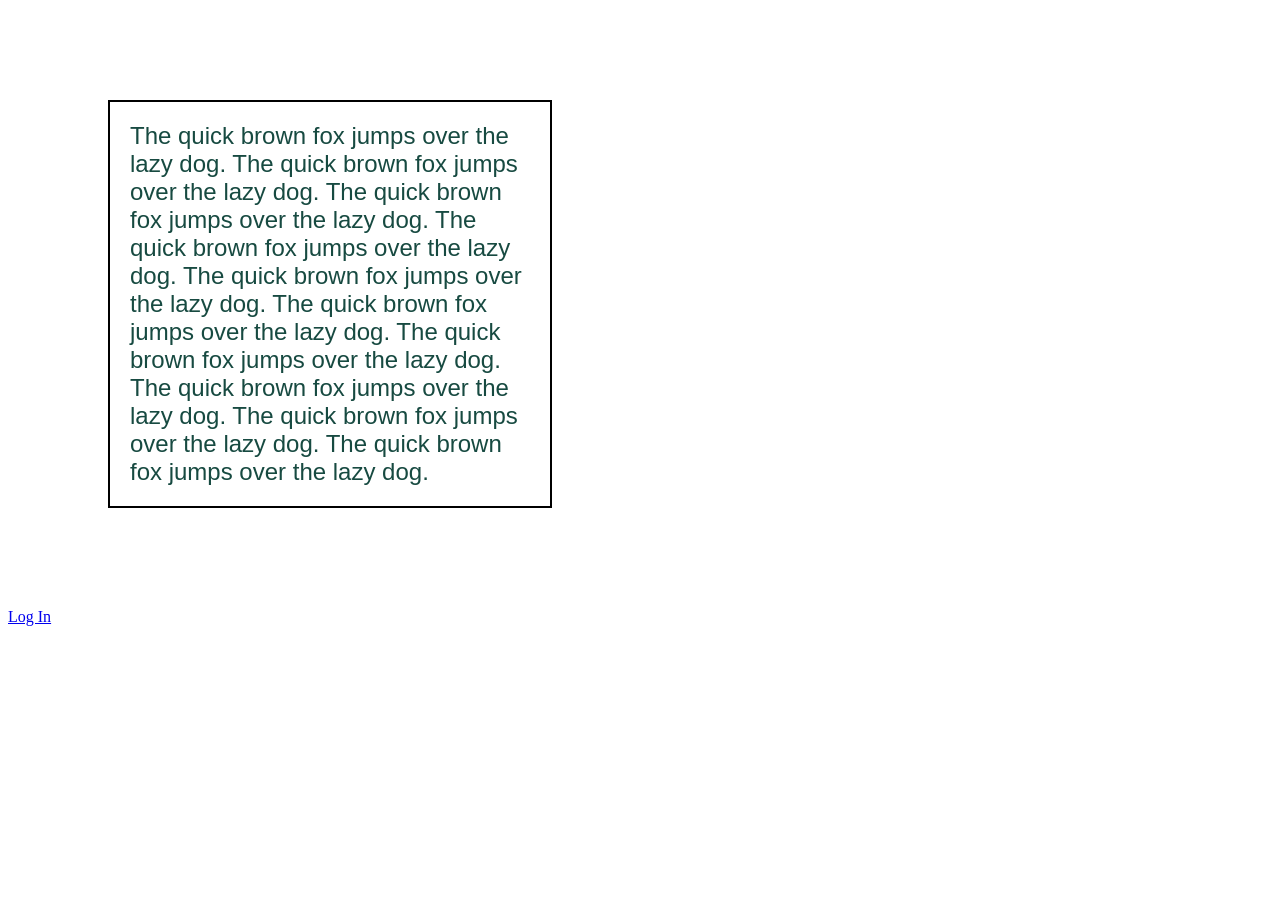
<file: index.html>
<HTML>
<head>
    <title>Internal Style Sheet Example</title>
    <style>
        .htun{
            font-family: 'Lucida Sans', 'Lucida Sans Regular', 'Lucida Grande', 'Lucida Sans Unicode', Geneva, Verdana, sans-serif;
            font-size: 18pt;
            color: #174a41;
            width: 400px;
            border: solid black 2px;
            padding: 20px;
            margin: 100px;
        }
    </style>
</head>
<body>
    <p class="htun">The quick brown fox jumps over the lazy dog. The quick brown fox jumps over the lazy dog.
        The quick brown fox jumps over the lazy dog. The quick brown fox jumps over the lazy dog.
        The quick brown fox jumps over the lazy dog. The quick brown fox jumps over the lazy dog.
        The quick brown fox jumps over the lazy dog. The quick brown fox jumps over the lazy dog.
        The quick brown fox jumps over the lazy dog. The quick brown fox jumps over the lazy dog.</p>
</body>
<a href="login.html">Log In</a>
</HTML>

<!-- box model
 width, padding, margin, border, background-color, . . . 
 font-family, font-size, font-weight, font-style, line-height (eg - 24pt), letter-spacint (eg - 3pt), color, . . . 
 border: solid black 3px
 border-top, . . . . (solid, dotted, dash, . . . )
 padding all arount -> 12px 30px 20px 40px Top Right Bottom Left
 also you can use padding-left, . . . 
 padding located inside the box
 margin all around -> 12px 30px 20px 40px Top Right Bottom Left
 also you can use margin-left, . . . . 
 margin located on the web page
 
 background:
 eg
 .bgimage{
 background: url("haha.jpg") top center no-repeat;
 }
-->
</file>
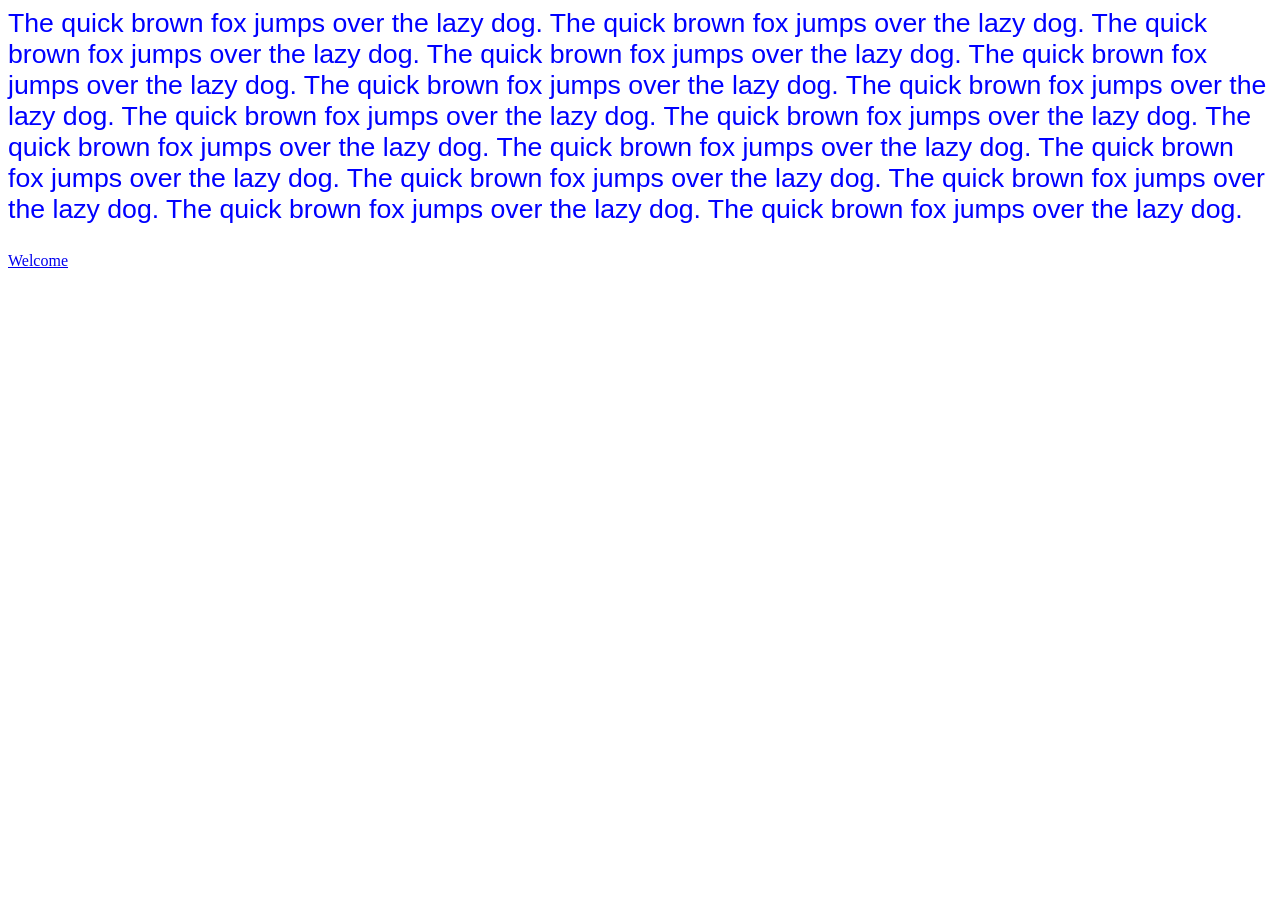
<file: login.html>
<HTML>
<head>
    <title>External Style Sheet Example</title>
    <link rel="stylesheet" type="text/css" href="first.css" />
</head>
<body>
    <p class="lynn">The quick brown fox jumps over the lazy dog. The quick brown fox jumps over the lazy dog.
        The quick brown fox jumps over the lazy dog. The quick brown fox jumps over the lazy dog.
        The quick brown fox jumps over the lazy dog. The quick brown fox jumps over the lazy dog.
        The quick brown fox jumps over the lazy dog. The quick brown fox jumps over the lazy dog.
        The quick brown fox jumps over the lazy dog. The quick brown fox jumps over the lazy dog.
        The quick brown fox jumps over the lazy dog. The quick brown fox jumps over the lazy dog.
        The quick brown fox jumps over the lazy dog. The quick brown fox jumps over the lazy dog.
        The quick brown fox jumps over the lazy dog. The quick brown fox jumps over the lazy dog.</p>
</body>
<a href="welcome.html">Welcome</a>
</HTML>
</file>
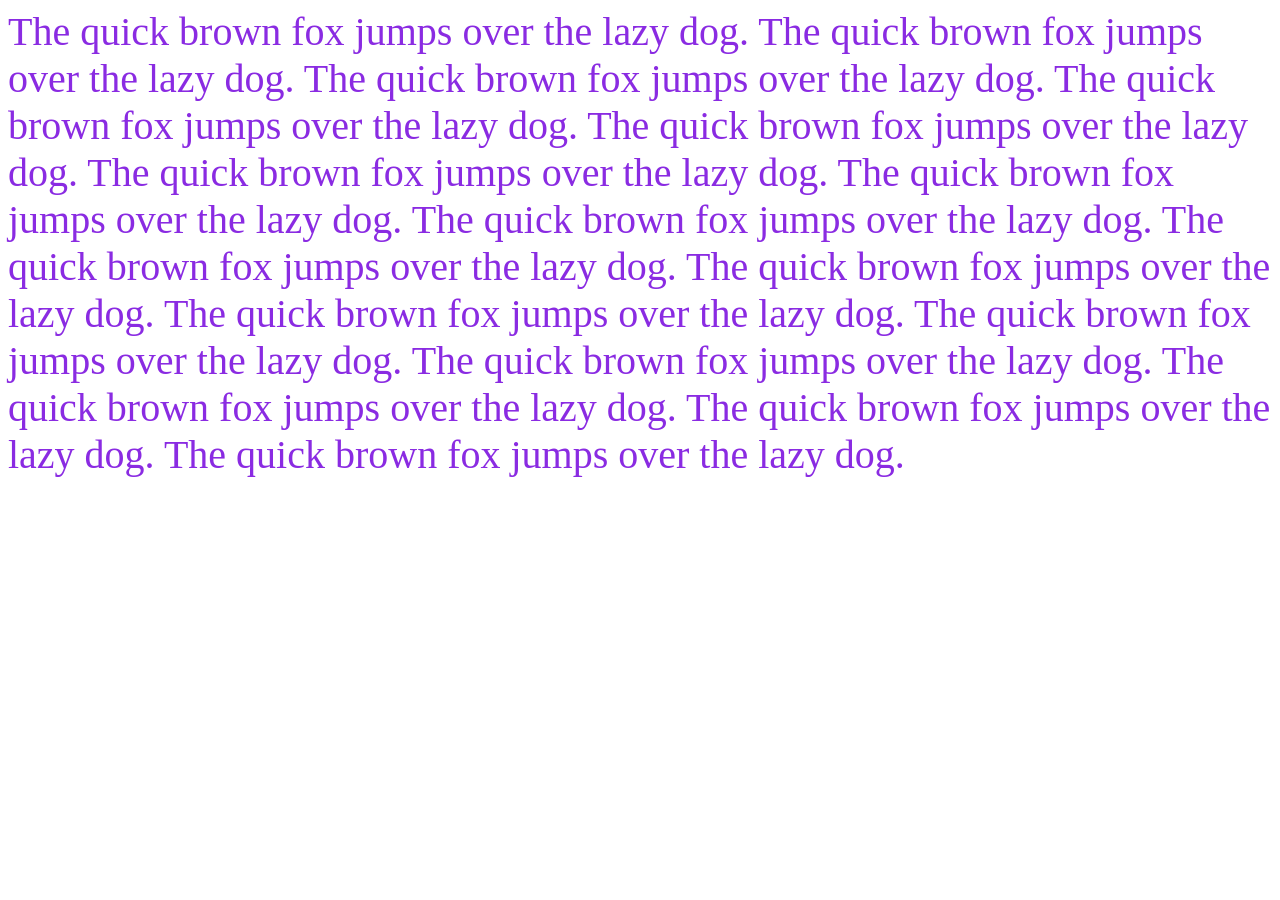
<file: welcome.html>
<HTML>
<head>
    <title>Inline Style Sheet Example</title>
</head>
<body>
    <p style="font-size: 30pt; color: blueviolet;">The quick brown fox jumps over the lazy dog. The quick brown fox jumps over the lazy dog.
        The quick brown fox jumps over the lazy dog. The quick brown fox jumps over the lazy dog.
        The quick brown fox jumps over the lazy dog. The quick brown fox jumps over the lazy dog.
        The quick brown fox jumps over the lazy dog. The quick brown fox jumps over the lazy dog.
        The quick brown fox jumps over the lazy dog. The quick brown fox jumps over the lazy dog.
        The quick brown fox jumps over the lazy dog. The quick brown fox jumps over the lazy dog.
        The quick brown fox jumps over the lazy dog. The quick brown fox jumps over the lazy dog.
        The quick brown fox jumps over the lazy dog. The quick brown fox jumps over the lazy dog.</p>
</body>

</HTML>
</file>
<file: first.css>
.lynn{
    font-family: 'Franklin Gothic Medium', 'Arial Narrow', Arial, sans-serif;
    font-size: 20pt;
    color: blue;
}
</file>
